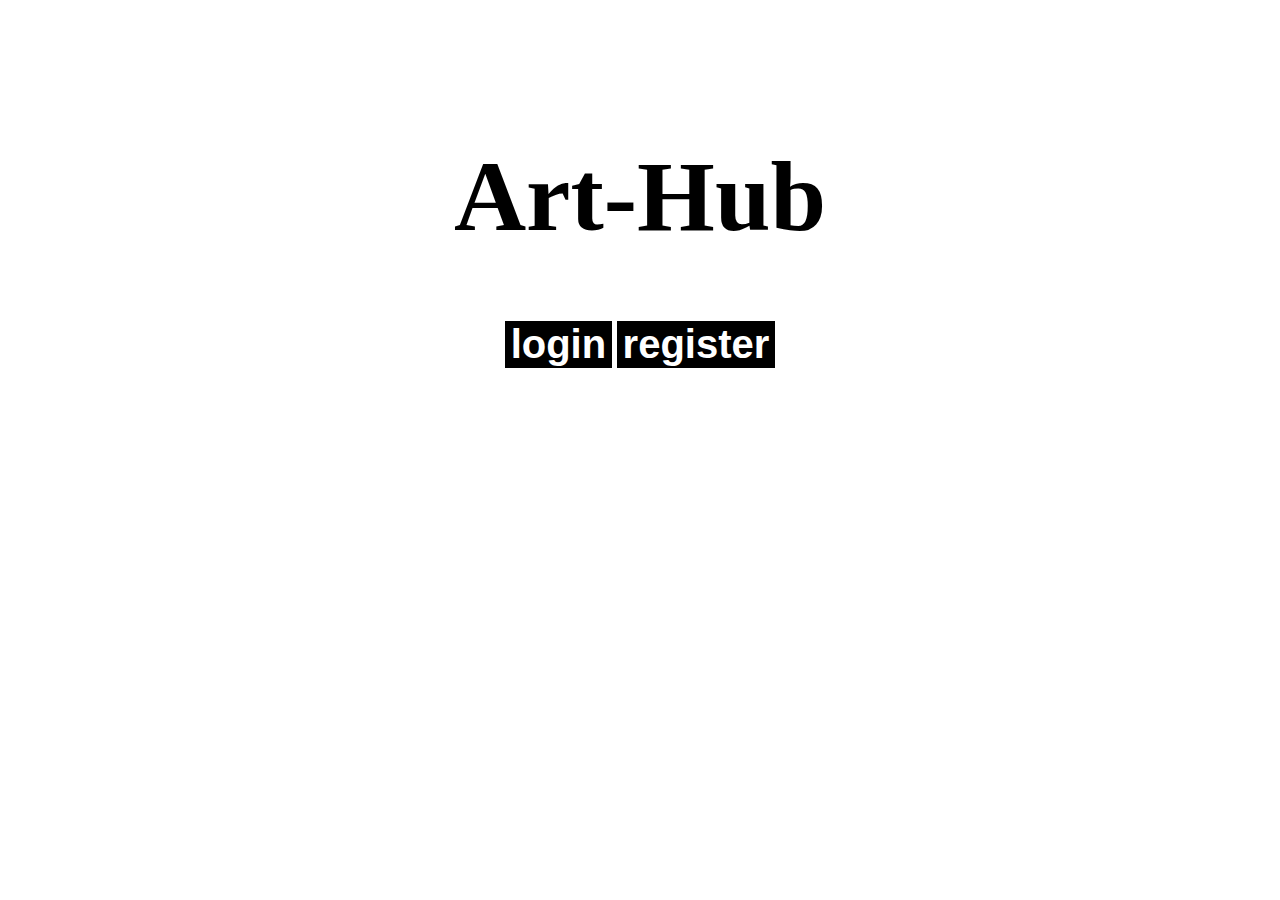
<file: index.html>
<!DOCTYPE html>
<html lang="en" dir="ltr">
  <head>
    <link rel="stylesheet" href="css/try.css">
    <link rel="stylesheet" href="css/bootstrap.css">
    <link rel="stylesheet" href="https://cdnjs.cloudflare.com/ajax/libs/font-awesome/4.7.0/css/font-awesome.min.css">
    <meta charset="utf-8">
    <title>Art-Hub</title>
  </head>
  <body>
    <div class="bg-image">
    <br>
    <br>
    <br>
    <br>

    <h1 align="center">Art-Hub</h1>
        <div class="register" align="center" action="user.html">
      <form id="login-user" align="center" ac>
        <p><label for="new-first-name">Login to Website</label></p>
          <p><label>User Name</label></p>
          <p><input type="text" class="form-control" id="user-name"></p>
          <p><label>Password</label></p>
          <p><input type="password" class="form-control" id="pwd"></p>
          <a href="pages/user.html"><input type="submit" class="btn btn-primary" id="submit-login" value="Login"></a>
        </form>

        <form id="register-user" action="user.html">
          <p><label for="registration">Register New Account:</label></p>
            <p><label>User Name</label></p>
            <p><input type="text" class="form-control" id="user-name"></p>
            <p><label>Password</label></p>
            <p><input type="password" class="form-control" id="pwd1"></p>
            <p><label>Confirm Password</label></p>
            <p><input type="password" class="form-control" id="pwd2"></p>
            <p><label>First Name</label></p>
            <p><input type="text" class="form-control" id="first-name"></p>
            <p><label>Last Name</label></p>
            <p><input type="text" class="form-control" id="last-name"></p>
            <p><label>Gender</label></p>
            <p><select id="gender">
                <option value="varMale">Male</option>
                <option value="varFemale">Female</option>
            </select></p>
            <p><label>Type of Artist</label></p>
            <p><select id="artist-type">
                <option value="varPoet">Poet</option>
                <option value="varRapper">Rapper</option>
                <option value="varSinger">Singer</option>
                <option value="varSongWriter">Song Writer</option>
            </select></p>
            <br>
            <a href="styles.html"><input type="submit" class="btn btn-primary" id="submit-user" value="Create Account"></a>
            <!-- <a href="user.html">Create Account</a> -->
          </form>
      <button align="center" type="button" id="login" name="button" >login</button>

      <button align="center" type="button" id="register" name="button" >register</button>


    </div>
    </div>
  </div>
    <script
      src="https://code.jquery.com/jquery-3.3.1.js"
      integrity="sha256-2Kok7MbOyxpgUVvAk/HJ2jigOSYS2auK4Pfzbm7uH60="
      crossorigin="anonymous"></script>
      <script type="text/javascript"src="Js/source.js">

      </script>
  </body>
</html>
</file>
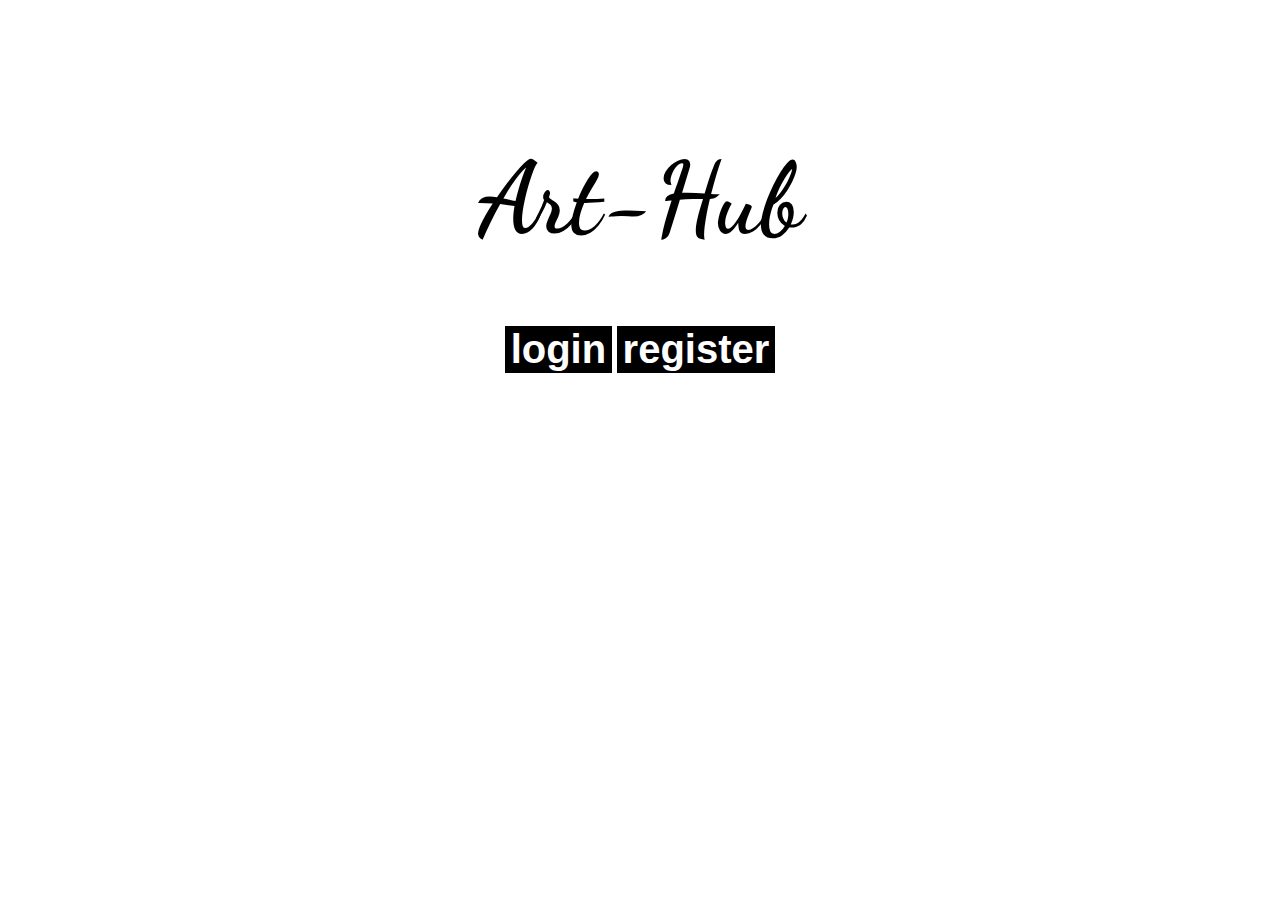
<file: styles.html>
<!DOCTYPE html>
<html lang="en" dir="ltr">
  <head>
    <link rel="stylesheet" href="css/try.css">
    <link rel="stylesheet" href="css/bootstrap.css">
    <link href="https://fonts.googleapis.com/css?family=Dancing+Script:400,700" rel="stylesheet">
    <link rel="stylesheet" href="https://cdnjs.cloudflare.com/ajax/libs/font-awesome/4.7.0/css/font-awesome.min.css">
    <meta charset="utf-8">
    <title>rt-Hub</title>
  </head>
  <body>
    <div class="bg-image">
    <br>
    <br>
    <br>
    <br>

    <h1 align="center">Art-Hub</h1>
    <div class="register" align="center">
      <button align="center" type="button" id="login" name="button" >login</button>

      <button align="center" type="button" id="register" name="button" >register</button>
      <form id="login-user">
        <p><label for="new-first-name">Login to Website</label></p>
          <p><label>User Name</label></p>
          <p><input type="text" class="form-control" id="user-name"></p>
          <p><label>Password</label></p>
          <p><input type="password" class="form-control" id="pwd"></p>
          <input type="submit" class="btn btn-primary" id="submit-login" value="Login">
        </form>
        <form id="register-user">
          <p><label for="registration">Register New Account:</label></p>
            <p><label>User Name</label></p>
            <p><input type="text" class="form-control" id="user-name"></p>
            <p><label>Password</label></p>
            <p><input type="password" class="form-control" id="pwd1"></p>
            <p><label>Confirm Password</label></p>
            <p><input type="password" class="form-control" id="pwd2"></p>
            <p><label>First Name</label></p>
            <p><input type="text" class="form-control" id="first-name"></p>
            <p><label>Last Name</label></p>
            <p><input type="text" class="form-control" id="last-name"></p>
            <p><label>Gender</label></p>
            <p><select id="gender">
                <option value="varMale">Male</option>
                <option value="varFemale">Female</option>
            </select></p>
            <p><label>Type of Artist</label></p>
            <p><select id="artist-type">
                <option value="varPoet">Poet</option>
                <option value="varRapper">Rapper</option>
                <option value="varSinger">Singer</option>
                <option value="varSongWriter">Song Writer</option>
            </select></p>
            <br>
            <input type="submit" class="btn btn-primary" id="submit-user" value="Create Account">
          </form>
    </div>
    </div>
  </div>
    <script
      src="https://code.jquery.com/jquery-3.3.1.js"
      integrity="sha256-2Kok7MbOyxpgUVvAk/HJ2jigOSYS2auK4Pfzbm7uH60="
      crossorigin="anonymous"></script>
      <script type="text/javascript"src="Js/source.js">

      </script>
  </body>
</html>
</file>
<file: css/try.css>
body{
  background-image:url("https://wallpapercave.com/wp/wp2611051.jpg");
  background-repeat: no-repeat;
  background-size: cover;
}
body::before{
  background-image:url("https://wallpapercave.com/wp/wp2611051.jpg");
  background-repeat: no-repeat;
  background-size: cover;
  background-position: center center;
  background-attachment: fixed;
  width:100vw;
  height:100vh;
  filter: blur(8px);
  -webkit-filter: blur(10px);
  -moz-filter: blur(10px);
  height: 100%;
  width: 100%;
}
body h1{
    font-family: 'Dancing Script', cursive;
    color: black;
    font-size: 100px;
    font-weight: bolder;
}
 .register #login {
  font-weight: bolder;
  font-size: 40px;
  color: white;
  background-color: black;
  border:none;
}
#register-user{
  display: none;
  position: absolute;
  top:50%;
  left:50%;
  -webkit-transform:translate(-50%,-50%);
  -moz-transform:translate(-50%,-50%);
  -ms-transform:translate(-50%,-50%);
  -o-transform:translate(-50%,-50%);
  transform:translate(-50%,-50%);
  width:400px;
  height:700px;
  padding:80px 40px;
  background: rgba(0,0,0,6);
  opacity: 0.7;

}
#login-user{
  display:none;
  top:50%;
  left:50%;
  -webkit-transform:translate(-50%,-50%);
  -moz-transform:translate(-50%,-50%);
  -ms-transform:translate(-50%,-50%);
  -o-transform:translate(-50%,-50%);
  transform:translate(-50%,-50%);
  width:400px;
  height:400px;
  padding:80px 40px;
  background: rgba(0,0,0,6);
  opacity: 0.7;
}
#login-user label{
  color: white;

}
#register-user input{
  margin-bottom:20px;
  width:100;
}
#register-user input[type=text]{
  border:none;
  border-bottom: 1px solid #fff;
  background: transparent;
  outline:none;
  height: 15px;
  color:white;
  font-size:15px;
}
#register-user label{
  color:white;
}
#register-user input[type=password]{
  border:none;
  border-bottom: 1px solid #fff;
  background: transparent;
  outline:none;
  height: 15px;
  color:white;
  font-size:15px;
}
#register-user{
  opacity:0.7;
}
#register-user #submit-user{
  opacity:1;
}
.register #login:hover{
  background-color: blue;
}
.register #register{
  font-weight: bolder;
  font-size: 40px;
  color: white;
  background-color: black;
  border:none
}
 #register:hover{
  background-color: blue;
}
</file>
